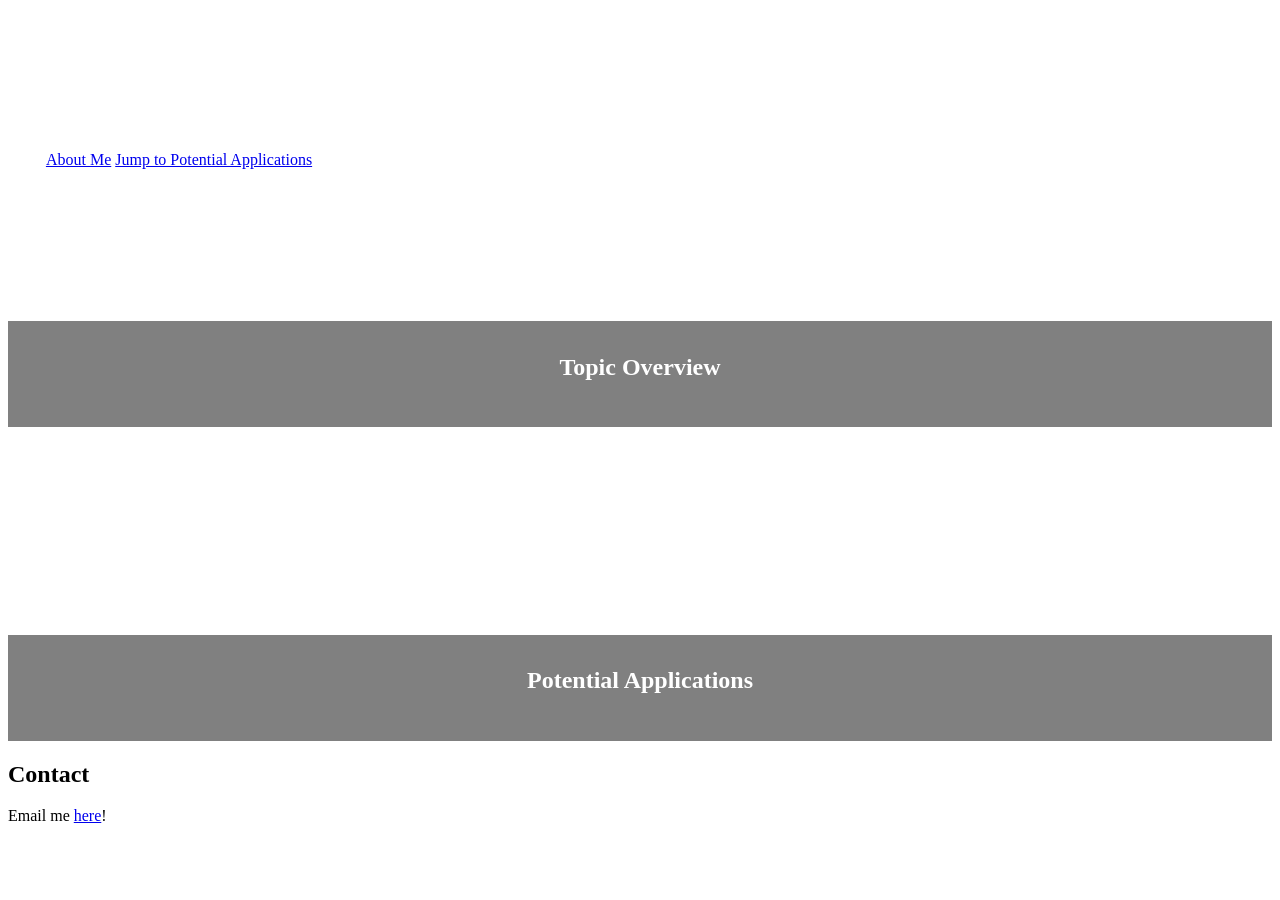
<file: index.html>
<!DOCTYPE html>
<html lang="en" dir="ltr">
  <head>
    <meta charset="utf-8">
    <link rel="shortcut icon" type="image/png" href="https://img.icons8.com/flat_round/2x/leaf.png">
    <link rel="stylesheet" href="css/style.css">
    <meta name="author" content="Garrett Moody">
    <meta name="description" content="VR Critic Website">
    <meta name="keywords" content="vr virtual reality games oculus steam">
    <meta name="viewport" content="width=device-width, initial-scale=1, shrink-to-fit=no">
    <title>Homepage</title>
  </head>
  <body>
    <header class="nav">
      <h1>
        VR Game Critic
      </h1>
      <a href="about.html">About Me</a>
      <a href="#potapp">Jump to Potential Applications</a>
    </header>
    <section>
      <header class="divider">
        <h2>Topic Overview</h2>
      </header>
      <p class="middle">
        New games are being published all the time and websites and companies that promote these creations are extremely useful to game developers. I think VR games specifically do not have as much publicity towards them which would make them a better target for this type of website.
A website that would fit this interest would be one similar to IGN or MetaCritic. Creating a website that would showcase new VR games and developers would definitely appeal to a market that is out there. I think this would be a good project to start on because it doesn’t necessarily require a lot of credibility other than the fact that the writer uses VR games.

      </p>
      <ul>

      </ul>
    </section>
    <section>
<header class="divider">
  <h2><a id="potapp"></a>Potential Applications</h2>
</header>
    </section>
<footer>
  <h2>Contact</h2>
  Email me <a href = "mailto: garrett.moody@wallawalla.edu">here</a>!
</footer>
  </body>
</html>
</file>
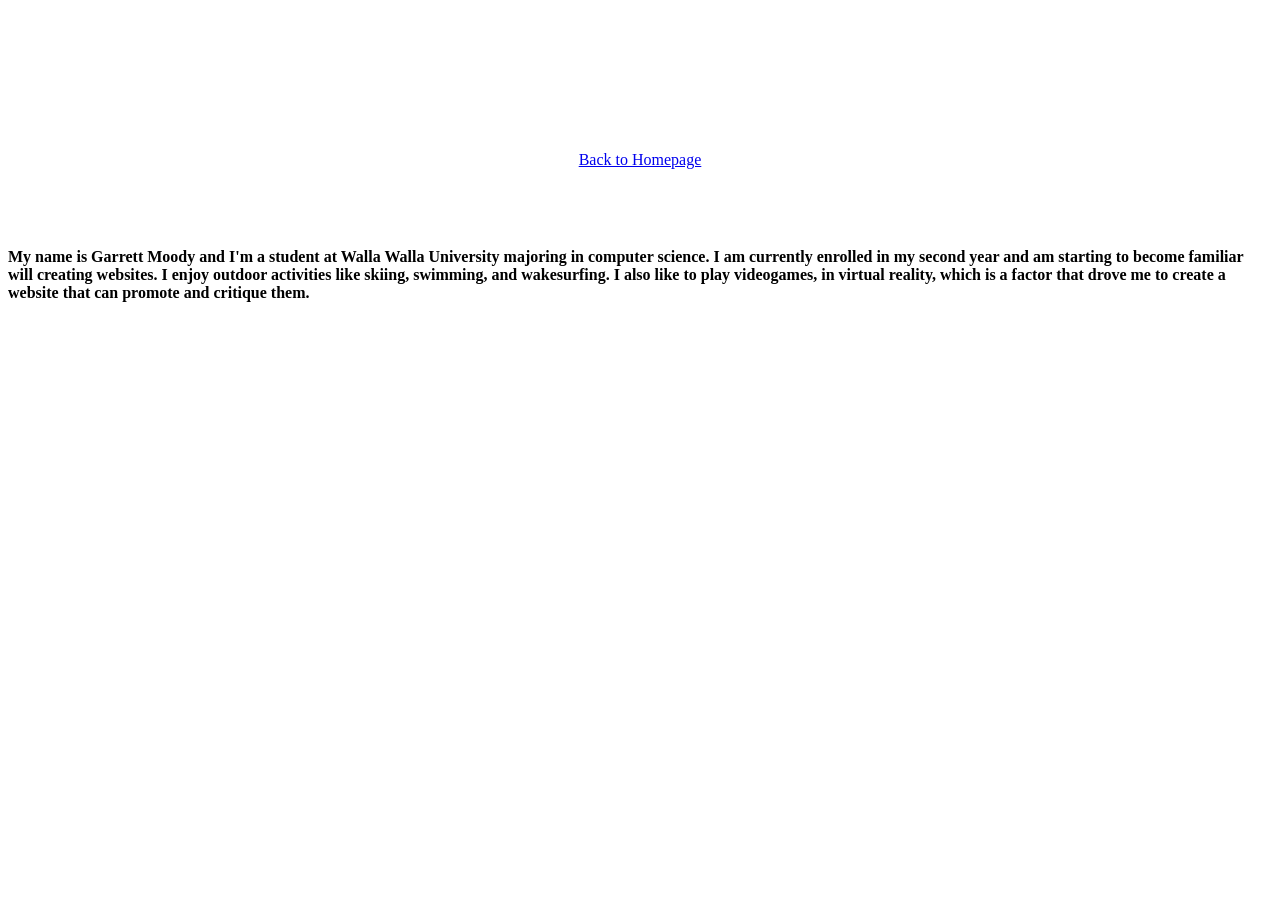
<file: about.html>
<!DOCTYPE html>
<html lang="en" dir="ltr">
<head>
    <meta charset="UTF-8">
    <link rel="stylesheet" href="css/style.css">
    <meta name="viewport" content="width=device-width, initial-scale=1, shrink-to-fit=no">
    <title>About Me</title>
</head>
<body>
    <header class="aboutback">
    <h1>About Me</h1>
    <a href="index.html">Back to Homepage</a>
    </header>
    <section>
        <p class="about">
          My name is Garrett Moody and I'm a student at Walla Walla University majoring
          in computer science. I am currently enrolled in my second year and am starting to become
          familiar will creating websites. I enjoy outdoor activities like skiing, swimming, and wakesurfing.
          I also like to play videogames, in virtual reality, which is a factor that drove me to create
          a website that can promote and critique them.
        </p>
    </section>
</body>
</html>
</file>
<file: css/style.css>
h1 {
    color: white;
}

.aboutback {
    padding: 5%;
    text-align: center;
    background-image: url(https://cdn.pixabay.com/photo/2017/08/30/01/05/milky-way-2695569_1280.jpg);
}

.about {
font-weight: bold;
}
.nav {
    height: 250px;
    padding-top: 5%;
    padding-left: 3%;
    background-attachment: fixed;
    background-position: center;
    background-repeat: no-repeat;
    background-size: cover;
    background-image: url(https://cdn.hipwallpaper.com/i/63/81/hiHekl.jpg);
}

.divider {
    background-color: grey;
    height: 30px;
    padding-bottom: 5%;
    padding-top: 1%;
    color: white;
    text-align: center;
}

.middle {
    background-image: url(https://image.freepik.com/free-vector/abstract-violet-pixel-rain-background_23-2148362568.jpg);
    background-attachment: fixed;
    background-position: center;
    background-repeat: no-repeat;
    background-size: cover;
    height: 100px;
    color: white;
    padding: 3%;
}
</file>
